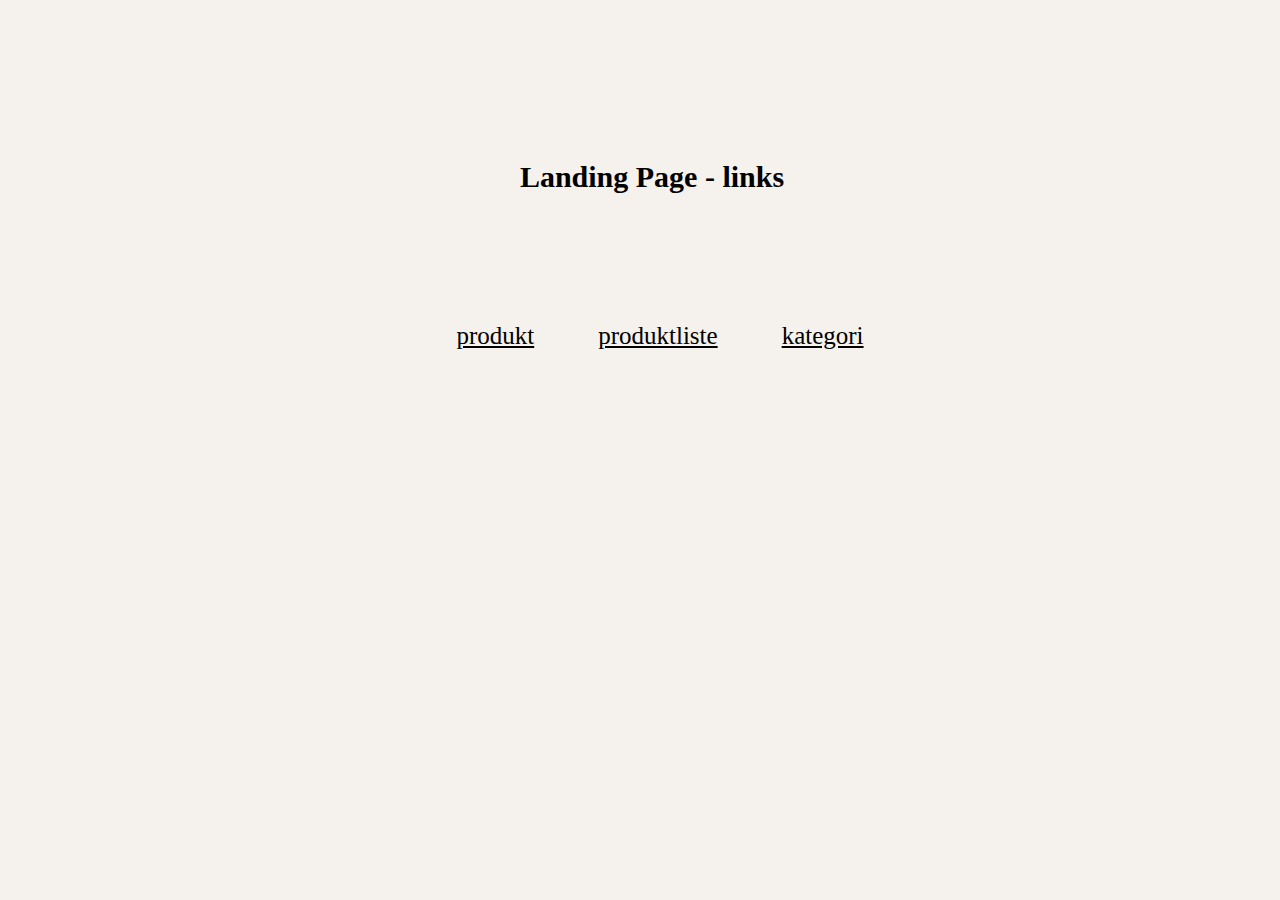
<file: index.html>
<html lang="en">

<head>
    <meta charset="UTF-8">
    <meta http-equiv="X-UA-Compatible" content="IE=edge">
    <meta name="viewport" content="width=device-width, initial-scale=1.0">
    <meta name="robots" content="noindex, nofollow">
    <title>Landing page</title>
    <link rel="stylesheet" href="style.css">
</head>

<body>
    <main>
        <div class="overskrift2">
            <h2>Landing Page - links</h2>
        </div>
        <div class="nav">
            <ul>
                <li><a href="produkt.html">produkt</a></li>
                <li><a href="produktliste.html">produktliste</a></li>
                <li><a href="kategori.html">kategori</a></li>
            </ul>
        </div>
    </main>
</body>

</html>
</file>
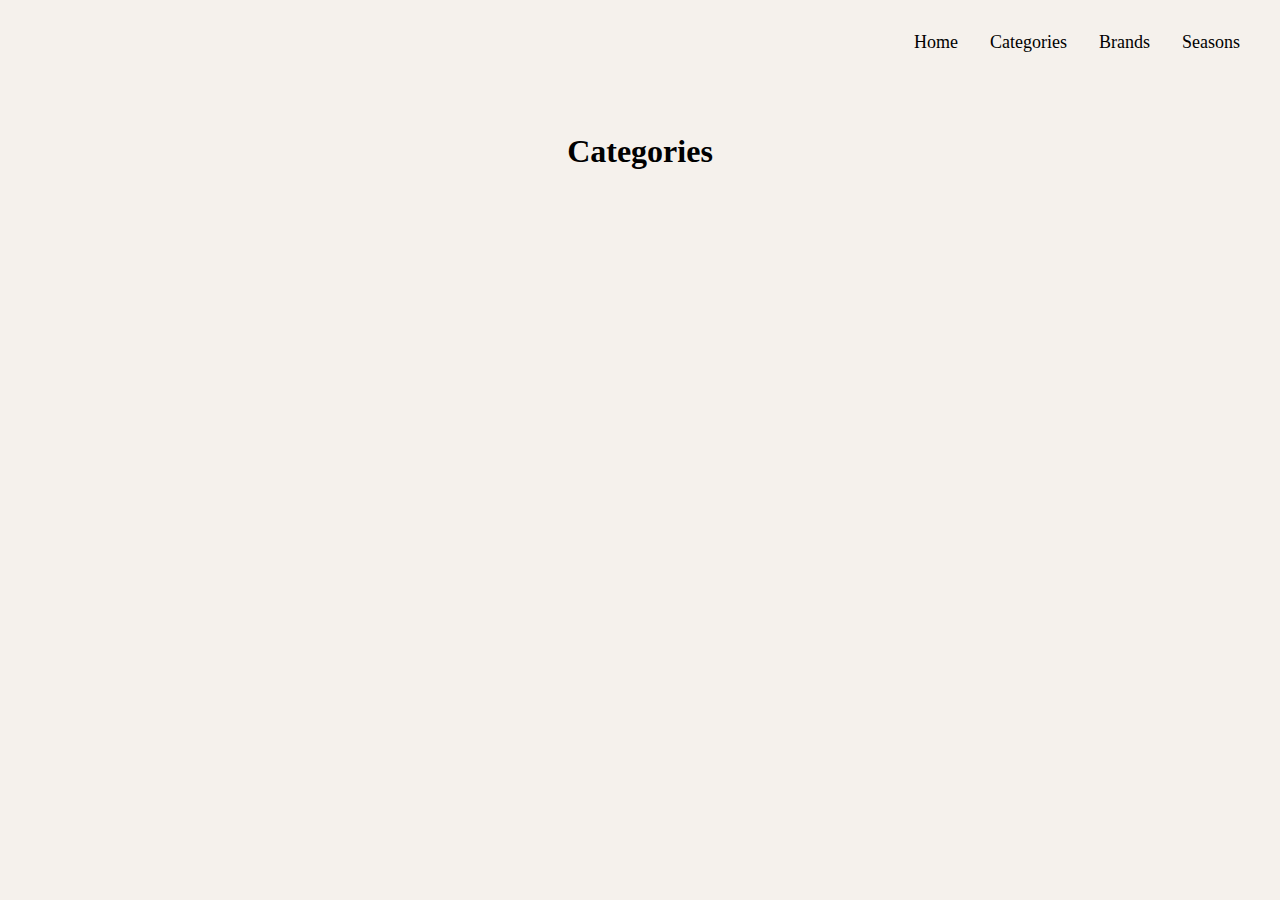
<file: kategori.html>
<html lang="en">

<head>
    <meta charset="UTF-8">
    <meta http-equiv="X-UA-Compatible" content="IE=edge">
    <meta name="viewport" content="width=device-width, initial-scale=1.0">
    <title>Categories</title>
    <link rel="stylesheet" href="style.css">
</head>

<body>
    <header>
        <div class="mainnav">
            <ul>
                <li><a href="index.html">Home</a></li>
                <li><a href="kategori.html">Categories</a></li>
                <li><a href="kategori.html">Brands</a></li>
                <li><a href="kategori.html">Seasons</a></li>
            </ul>
        </div>
    </header>
    <main>
        <h1 class="category">Categories</h1>
        <section class="categorylist">
            <template>
                <li><a class="box" href="produktliste.html">Apparel</a></li>
            </template>
            <ul></ul>
        </section>
    </main>

    <script src="js/category.js"></script>
</body>

</html>
</file>
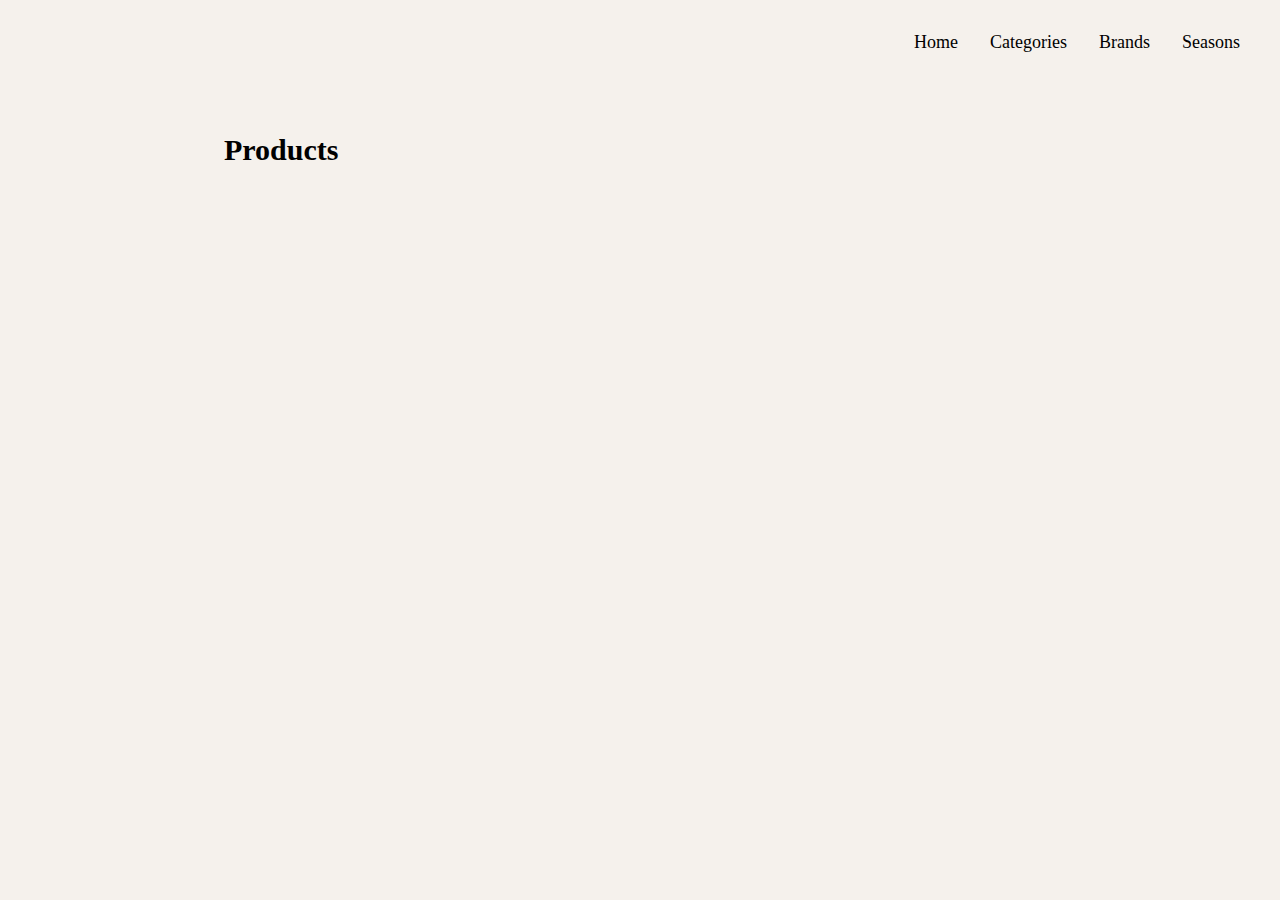
<file: produktliste.html>
<html lang="en">

<head>
    <meta charset="UTF-8">
    <meta http-equiv="X-UA-Compatible" content="IE=edge">
    <meta name="viewport" content="width=device-width, initial-scale=1.0">
    <title>Productlist</title>
    <link rel="stylesheet" href="style.css">
</head>

<body>
    <header>
        <div class="mainnav">

            <ul>
                <li><a href="index.html">Home</a></li>
                <li><a href="kategori.html">Categories</a></li>
                <li><a href="kategori.html">Brands</a></li>
                <li><a href="kategori.html">Seasons</a></li>
            </ul>
        </div>
    </header>

    <main>
        <h2>Products</h2>

        <section class="grid">
            <template id="smallProductTemplate">
                <article class="smallProduct onsale">
                    <a class="readMore" href="produkt.html"><img
                            src="https://kea-alt-del.dk/t7/images/webp/1000/1536.webp" alt="Black Net Jersey"></a>

                    <p class="onsalebox"></p>
                    <p class="soldout"></p>

                    <h3></h3>
                    <p class="gender"></p>
                    <p class="subtle"></p>
                    <p class="price"></p>

                    <div class="readmore">
                        <a class="readMore" href="produkt.html">Read More</a>
                    </div>
                </article>
            </template>
        </section>

        <!--<article class="smallProduct">

            <a href="produkt.html"><img src="https://kea-alt-del.dk/t7/images/webp/1000/1534.webp"
                    alt="Black Leaping Cat T-shirt"></a>
            <h3>Black Leaping Cat T-shirt</h3>
            <p class="subtle">Tshirts | Puma</p>
            <p class="price">
                <span>Prev.899</span>
                DKK
            </p>
            <div class="readmore">
                <a href="produkt.html">Read More</a>
            </div>
        </article>

        <article class="smallProduct soldOut">
            <a href="produkt.html"><img src="https://kea-alt-del.dk/t7/images/webp/1000/1531.webp"
                    alt="Grey Solid Round Neck T-Shirt"></a>
            <div class="soldoutbox">
                <p>Sold Out</p>
            </div>
            <h3>Grey Solid Round Neck T-Shirt</h3>
            <p class="subtle">Tshirts | Puma</p>
            <p class="price">
                <span>Prev.799</span>
                DKK
            </p>
            <div class="readmore">
                <a href="produkt.html">Read More</a>
            </div>
        </article>

        <article class="smallProduct soldOut onsale">
            <a href="produkt.html"><img src="https://kea-alt-del.dk/t7/images/webp/1000/1533.webp"
                    alt="Cat Red T-shirt"></a>

            <h3>Cat Red T-shirt</h3>
            <p class="subtle">Tshirts | Puma</p>
            <p class="price">
                <span>Prev.899</span>
                DKK
            </p>
            <div class="readmore">
                <a href="produkt.html">Read More</a>
            </div>
        </article>
        -->

    </main>
    <script src="js/productliste.js"></script>
</body>

</html>
</file>
<file: style.css>
body {
  background-color: rgb(245, 241, 236);
}

a {
  color: black;
}

a:hover {
  color: rgb(116, 116, 158);
}

.mainnav a {
  text-decoration: none;
  font-size: 18px;
}

.mainnav ul {
  margin-top: 2rem;
}

header .mainnav ul {
  display: flex;
  gap: 2rem;
  list-style: none;
  justify-content: right;
  margin-right: 2rem;
}

/*Index side css*/
.overskrift2 h2 {
  margin-left: 1.5rem;
  margin-top: 10rem;
  text-align: center;
  font-size: 30px;
}

.nav ul {
  display: flex;
  gap: 4rem;
  place-content: center;
  margin-top: 8rem;
  font-size: 25px;
  list-style: none;
}

/*Kategori side css*/

.category {
  text-align: center;
  margin-top: 5rem;
  margin-bottom: -1rem;
}

.categorylist ul {
  display: grid;
  grid-template-columns: 1fr 1fr 1fr;
  list-style: none;
  margin-top: 6rem;
  font-size: 20px;
}
.categorylist a {
  text-decoration: none;
}

.categorylist {
  margin-right: 2rem;
}

.box {
  display: flex;
  background-color: rgba(145, 177, 206, 0.397);
  border-radius: 2rem;
  height: 5rem;
  margin: 2rem;
  align-items: center;
  justify-content: center;
}

/*Produktliste*/
.grid {
  max-width: 1000px;
  margin: auto;
  display: grid;
  grid-template-columns: repeat(auto-fill, minmax(250px, 1fr));
  gap: 2.5rem;
}

.grid img {
  width: 100%;
}

.discounted {
  color: red;
}

h2 {
  margin-left: 13.5rem;
  margin-top: 5rem;
  font-size: 30px;
}

.readmore {
  margin-top: 1.5rem;
  margin-bottom: 2rem;
}

/* discount + soldout */

.smallProduct {
  position: relative;
}

.onsalebox {
  position: absolute;
  top: 2rem; /* Position the box in the middle vertically */
  left: 16rem; /* Position the box in the middle horizontally */
  transform: translate(-50%, -50%); /* Center the box precisely */
  background-color: rgb(255, 233, 106);
  color: rgb(242, 20, 20);
  padding: 20px 20px;
  border-radius: 5px;
  width: 2.5rem;
}

.onsalebox {
  display: none;
}

article.sale .onsalebox {
  display: block;
}

article.soldout::after {
  content: "Sold Out";
  padding: 1em;
  background-color: grey;
  color: white;
  position: absolute;
  margin-top: -30rem;
  margin-left: 0.2rem;
  rotate: 10deg;
  width: 16.5rem;
  text-align: center;
  font-size: 18px;
}

/*produkt*/

.blacknetjersey img {
  width: 30%;
  margin-left: 4rem;
  margin-top: 4rem;
  margin-bottom: 5rem;
}

.grid_1-2 {
  display: grid;
  grid-template-columns: 1fr 1fr;
  margin-left: 35em;
  margin-top: -40em;
  margin-bottom: 10rem;
}

.info h2 {
  margin-left: 0rem;
  margin-bottom: 2.5rem;
}

.info {
  margin-top: -0.5rem;
}

.info dd {
  margin-top: 0.5rem;
  margin-left: 1rem;
}
.info dt {
  margin-top: 2rem;
}

.info h1 {
  margin-top: 3rem;
}

.button {
  margin-top: 1.5rem;
}

.purchasebox {
  margin-top: 7rem;
  border: 2rem;
  background-color: rgba(95, 218, 234, 0.292);
  border-radius: 4rem;
  width: 20rem;
  height: 20rem;
  text-align: center;
  justify-content: baseline;
  font-size: 18px;
}

.purchasebox h3,
form {
  margin-top: 2.5rem;
}

@media (max-width: 844px) {
  /*Index side css*/
  .overskrift2 h2 {
    margin-left: 0rem;
    margin-top: 10rem;
    text-align: center;
    font-size: 25px;
  }

  .nav ul {
    display: flex;
    gap: 2rem;
    place-content: center;
    margin-top: 6rem;
    font-size: 20px;
    list-style: none;
    margin-left: -2.5rem;
  }

  /*produkt*/

  .blacknetjersey img {
    width: 90%;
    margin-left: 1rem;
    margin-top: 4rem;
    margin-bottom: 5rem;
  }

  .grid_1-2 {
    display: grid;
    grid-template-columns: 1fr;
    margin: auto;
  }

  .info h2 {
    margin-left: 2rem;
    margin-top: -2rem;
    margin-bottom: 3rem;
  }

  .info {
    margin-top: -2rem;
  }

  .info dd {
    margin-top: 0.5rem;
    margin-left: 2.5rem;
  }
  .info dt {
    margin-top: 2rem;
    margin-left: 2rem;
  }

  .info h1,
  p {
    text-align: center;
  }

  .button {
    margin-top: 1rem;
  }

  .purchasebox {
    margin-top: 4rem;
    margin-bottom: 4rem;
    margin-left: 4rem;
    border: 2rem;
    background-color: rgba(95, 218, 234, 0.292);
    border-radius: 4rem;
    width: 15rem;
    height: 15rem;
    text-align: center;
    justify-content: baseline;
    font-size: 14px;
  }

  .purchasebox h3,
  form {
    margin-top: 2rem;
  }

  /*Kategori side css*/
  .categorylist ul {
    display: grid;
    grid-template-columns: 1fr 1fr;
    list-style: none;
    margin-top: 6rem;
    font-size: 21px;
  }
  .categorylist a {
    text-decoration: none;
  }
  .box {
    display: flex;
    background-color: rgba(145, 177, 206, 0.397);
    border-radius: 2rem;
    height: 4rem;
    width: 7rem;
    margin: 2rem;
    margin-left: 1rem;
    align-items: center;
    justify-content: center;
    text-align: center;
  }

  /*produktliste*/
  h2 {
    margin-left: 8rem;
  }

  h3 {
    text-align: center;
    margin-bottom: 2rem;
    margin-top: 2rem;
  }
  .readmore {
    margin-left: 4.8rem;
  }

  img {
    margin-left: -4.8rem;
    margin-bottom: 0.5rem;
  }

  .onsalebox {
    margin-left: 3.5rem;
  }

  article.soldout::after {
    content: "Sold Out";
    padding: 1em;
    background-color: grey;
    color: white;
    position: absolute;
    margin-top: -30rem;
    margin-left: 0.5rem;
    rotate: 10deg;
    width: 20rem;
    text-align: center;
    font-size: 18px;
  }
}
</file>
